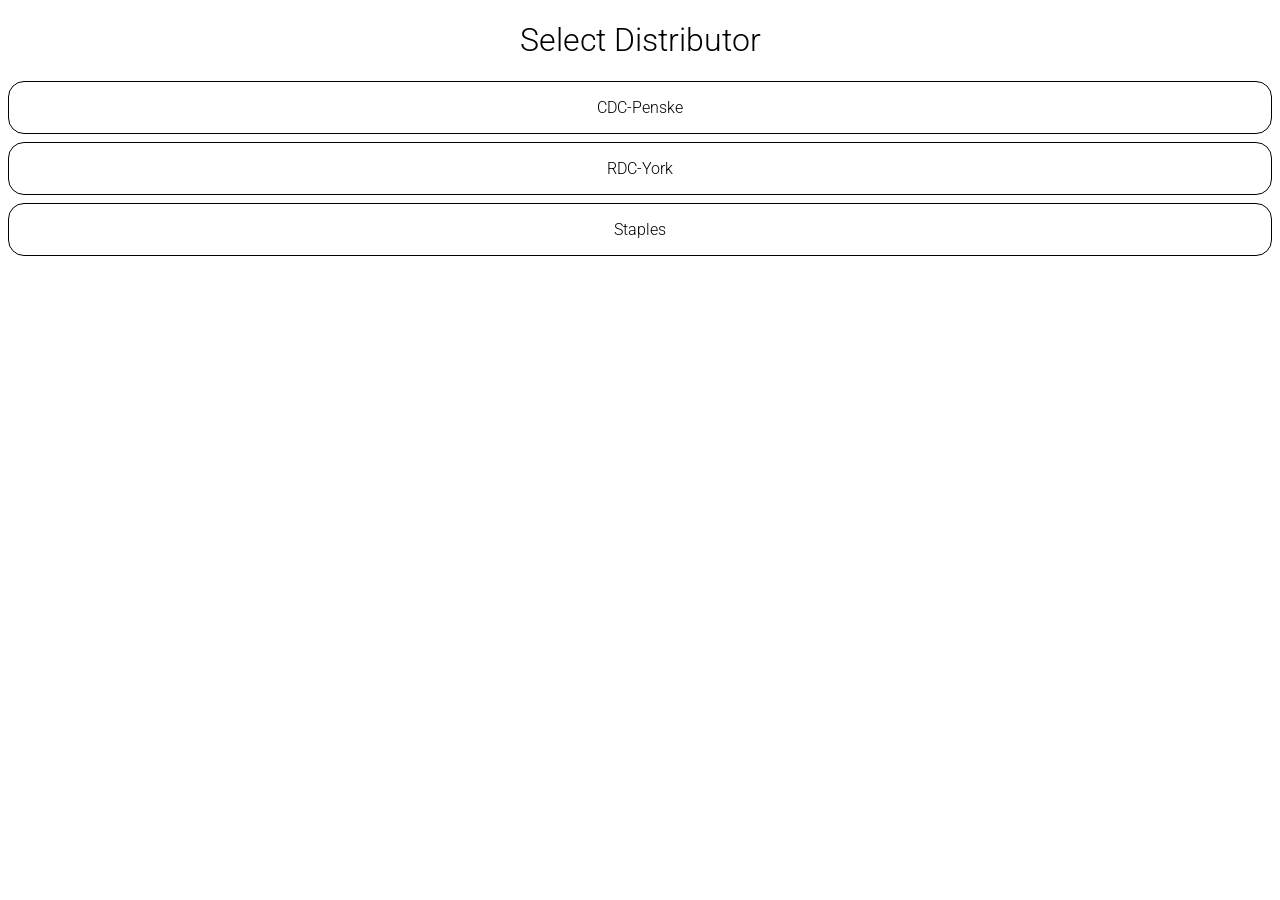
<file: gamma/index.html>
<!DOCTYPE html>
<html lang="en">
	<head>
		<meta charset="UTF-8" />
		<title></title>
		<meta name="viewport" content="width=device-width, initial-scale=1" />
		<meta name="description" content="" />
		<link rel="preconnect" href="https://fonts.googleapis.com" />
		<link rel="preconnect" href="https://fonts.gstatic.com" crossorigin />
		<link href="https://fonts.googleapis.com/css2?family=Roboto:wght@300;400&display=swap" rel="stylesheet" />
		<link rel="stylesheet" type="text/css" href="./style.css" />
	</head>
	<body>
		<div id="app"></div>
		<script type="module" src="./script.js"></script>
	</body>
</html>
</file>
<file: gamma/style.css>
/* Keep browser address bar visible on scroll */
html {
	overflow: hidden;
	width: 100%;
}

body {
	height: 100%;
	overflow-x: hidden;
	overflow-y: scroll;
	position: fixed;
	width: 100%;
}

body {
	cursor: default;
	margin: 0;
}

.hidden {
	display: none;
}

#app {
	font-family: 'Roboto', sans-serif;
	font-weight: 300;
}

.button {
	border: 1px solid #000000;
	border-radius: 1rem;
	box-sizing: border-box;
	margin: 0.5rem;
	padding: 1rem;
	text-align: center;
	width: cacl(100% - 1rem);
}

h1 {
	font-weight: 300;
	text-align: center;
}

.onHand,
.enRoute,
.order {
	ul {
		list-style: none;
		padding-left: 0;

		li {
			align-items: center;
			border-top: 1px solid #000000;
			display: flex;
			justify-content: flex-end;
			min-height: 2.5rem;
			padding: 0.25rem;

			&:last-child {
				border-bottom: 1px solid #000000;
			}

			span:first-child {
				margin-left: 0.5rem;
				margin-right: auto;
			}

			span:nth-child(2) {
				background-color: #d1e7dd;
				border-radius: 50%;
				color: #0a3622;
				font-size: 1.5rem;
				height: 2.5rem;
				line-height: 2.5rem;
				text-align: center;
				width: 2.5rem;
			}

			span:last-child {
				margin-left: 0.25rem;
				min-width: 2.5rem;
				text-align: center;
			}
		}
	}
}

.modal {
	background-color: #ffffff;
	display: flex;
	flex-direction: column;
	height: 100%;
	justify-content: space-between;
	overflow-y: scroll;
	position: fixed;
	top: 0;
	width: 100%;

	.display {
		padding: 0.5rem;

		.header {
			display: flex;
			justify-content: space-between;
			padding-bottom: 0.5rem;

			.description {
				font-size: 2rem;
			}

			.total {
				font-size: 2rem;
			}
		}

		.stages {
			padding-bottom: 0.5rem;
		}
	}
	.controls {
		.tabs {
			display: flex;
			padding-bottom: 1rem;
			text-align: center;

			.tab {
				flex: 1;
				padding-bottom: 0.5rem;
			}

			.active {
				border-bottom: 1px solid #000000;
			}
		}

		.accumulator {
			align-items: center;
			display: flex;
			font-size: 2rem;
			justify-content: space-around;
			padding-bottom: 1rem;
			text-align: center;

			.decrementor,
			.incrementor {
				border: 1px solid #000000;
				border-radius: 50%;
				line-height: 5rem;
				width: 5rem;
			}
		}

		.keypad {
			display: flex;
			flex-wrap: wrap;
			text-align: center;

			.key {
				box-sizing: border-box;
				line-height: 4rem;
				width: calc(100% / 3);

				&:nth-child(1),
				&:nth-child(2),
				&:nth-child(4),
				&:nth-child(5),
				&:nth-child(7),
				&:nth-child(8),
				&:nth-child(10),
				&:nth-child(11) {
					border-right: 1px solid #000000;
				}

				&:nth-child(1),
				&:nth-child(2),
				&:nth-child(3),
				&:nth-child(4),
				&:nth-child(5),
				&:nth-child(6),
				&:nth-child(7),
				&:nth-child(8),
				&:nth-child(9) {
					border-bottom: 1px solid #000000;
				}
			}
		}
	}
}
</file>
